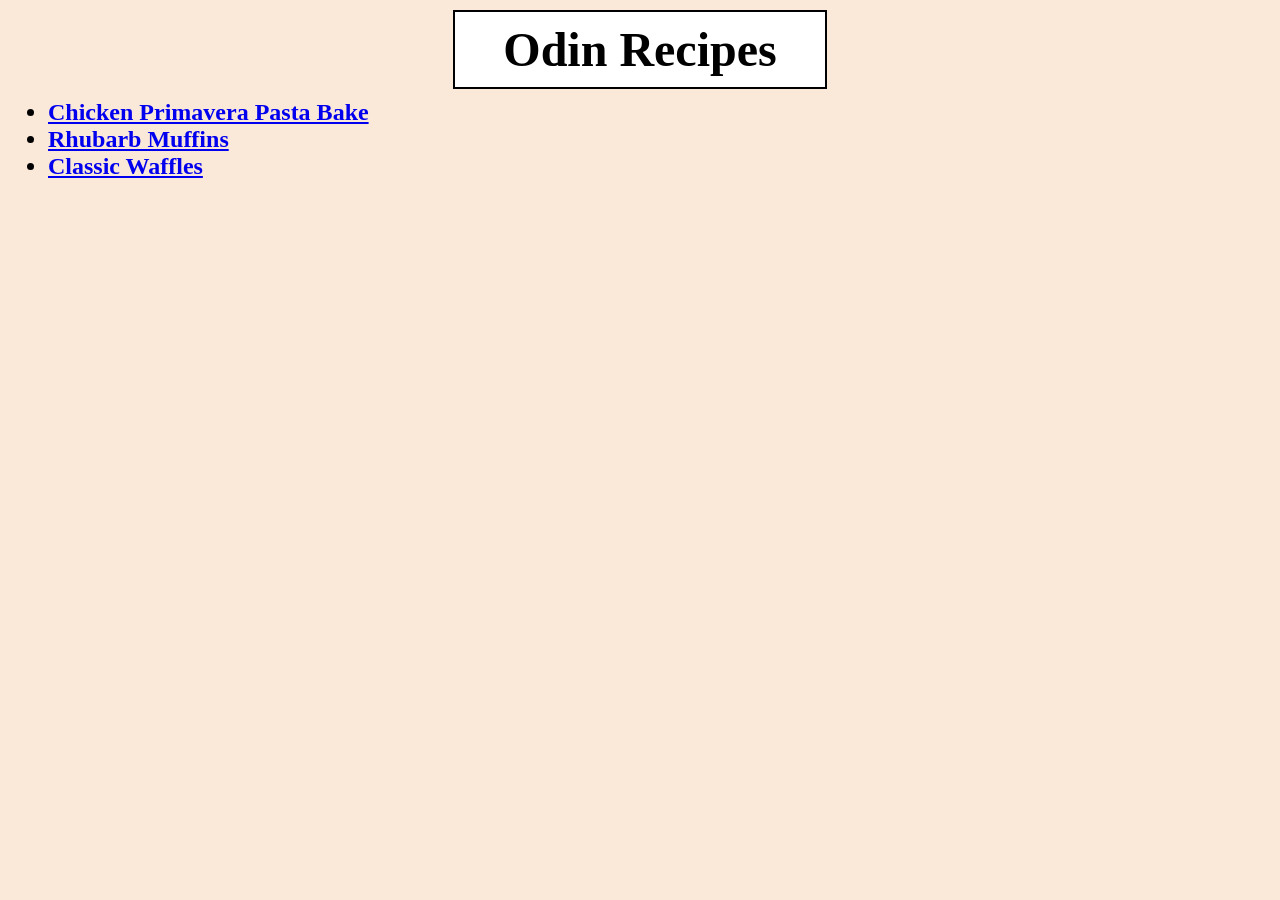
<file: index.html>
<!DOCTYPE html>
<html lang="en">
<head>
    <meta charset="UTF-8">
    <meta name="viewport" content="width=device-width, initial-scale=1.0">
    <title>Odin Recipes</title>
    <link rel="stylesheet" href="style.css">
</head>

<body>
    <h1>Odin Recipes</h1>
    <ul class="links">
        <li><a href="recipes/chicken-primavera-pasta-bake.html">Chicken Primavera Pasta Bake</a></li>
        <li><a href="recipes/rhubarb-muffins.html">Rhubarb Muffins</a></li>
        <li><a href="recipes/classic-waffles.html">Classic Waffles</a></li>
    </ul>
</body>
</html>
</file>
<file: style.css>
*{
    font-family: Georgia, 'Times New Roman', Times, serif;
    background-color: rgb(250, 232, 217);
}

html{
    box-sizing: border-box;
}

h1{
    box-sizing: inherit;
    width: 350px;
    background-color: white;
    text-align: center;
    font-size: 48px;
    padding: 10px;
    border: 2px solid black;
    margin: 10px auto;
}

.header-recipe{
    box-sizing: inherit;
    font-size: 24px;
    border: 2px dotted black;
    margin: 10px auto;
}

h2{
    box-sizing: inherit;
    background-color: yellow;
    font-size: 18px;
    width: 100px;
    padding: 5px;
    margin: 10px 0px;
    text-align: center;
    font-style: italic;
    border: 1px solid black;
}

.links{
    box-sizing: inherit;
    font-size: 24px;
    margin: auto;
}

button{
    display: block;
    box-sizing: inherit;
    font-size: 16px;
    background-color: gainsboro;
    padding: 4px 8px;
}

img{
    display: block;
    box-sizing: inherit;
    border: 1px solid black;
    margin: auto;
}

p{
    box-sizing: inherit;
    padding-left: 20px;
}

ul{
    font-weight: bold;
}

ol li{
    font-family: Arial, Helvetica, sans-serif;
}
</file>
